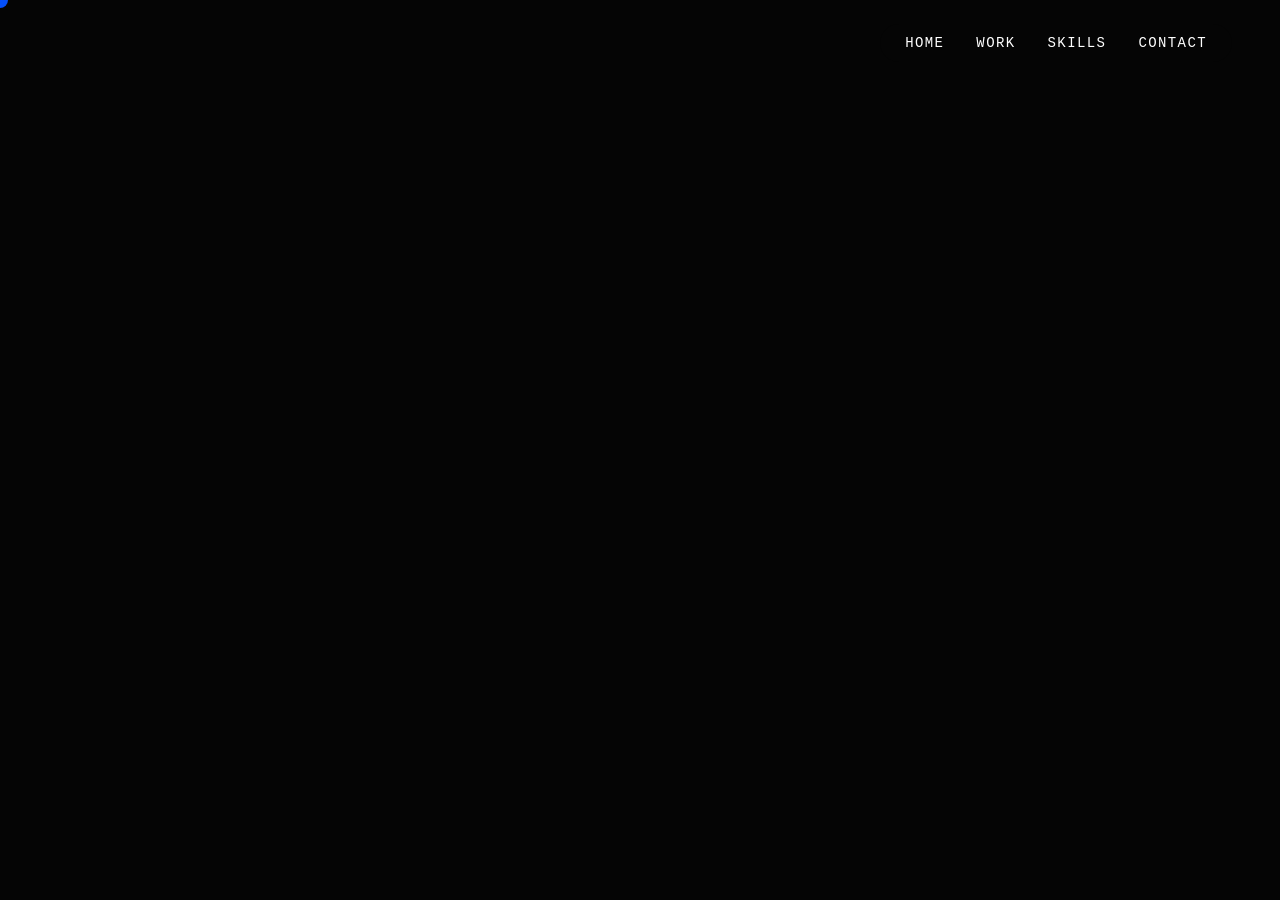
<file: index.html>
<!doctype html>
<html lang="en">
  <head>
    <meta charset="UTF-8" />
    <meta name="viewport" content="width=device-width, initial-scale=1.0" />
    
    <!-- Favicon -->
    <link rel="icon" type="image/png" href="/favicon.png" />
    <link rel="apple-touch-icon" href="/favicon.png" />
    
    <!-- Primary Meta Tags -->
    <title>Pulkit Pahuja | Software Engineer</title>
    <meta name="title" content="Pulkit Pahuja | Software Engineer" />
    <meta name="description" content="Passionate software engineer with 4+ years of experience crafting high-performance web applications. Specializing in React, TypeScript, and scalable cloud solutions." />
    <meta name="keywords" content="Pulkit Pahuja, Software Engineer, Full Stack Developer, React Developer, TypeScript, Python, Web Development, Portfolio" />
    <meta name="author" content="Pulkit Pahuja" />
    <meta name="robots" content="index, follow" />
    
    <!-- Open Graph / Facebook -->
    <meta property="og:type" content="website" />
    <meta property="og:url" content="https://pulkitpahuja.dev/" />
    <meta property="og:title" content="Pulkit Pahuja | Software Engineer" />
    <meta property="og:description" content="Passionate software engineer with 4+ years of experience crafting high-performance web applications. Specializing in React, TypeScript, and scalable cloud solutions." />
    <meta property="og:image" content="/favicon.png" />
    
    <!-- Twitter -->
    <meta property="twitter:card" content="summary_large_image" />
    <meta property="twitter:url" content="https://pulkitpahuja.dev/" />
    <meta property="twitter:title" content="Pulkit Pahuja | Software Engineer" />
    <meta property="twitter:description" content="Passionate software engineer with 4+ years of experience crafting high-performance web applications. Specializing in React, TypeScript, and scalable cloud solutions." />
    <meta property="twitter:image" content="/favicon.png" />
    
    <!-- Theme Color -->
    <meta name="theme-color" content="#0055FF" />
    <meta name="msapplication-TileColor" content="#0055FF" />
    <script type="module" crossorigin src="/assets/index-BWKPUdH3.js"></script>
    <link rel="stylesheet" crossorigin href="/assets/index-BkJP3mLb.css">
  </head>
  <body>
    <div id="root"></div>
  </body>
</html>
</file>
<file: assets/index-BkJP3mLb.css>
@import"https://fonts.googleapis.com/css2?family=Syne:wght@400;700;800&family=Space+Grotesk:wght@300;400;500;600&family=Playfair+Display:ital,wght@0,400;0,700;1,400&display=swap";@layer properties,theme,base,components,utilities;@layer theme{:root,:host{--font-sans:ui-sans-serif,system-ui,sans-serif,"Apple Color Emoji","Segoe UI Emoji","Segoe UI Symbol","Noto Color Emoji";--font-serif:"Playfair Display",serif;--font-mono:ui-monospace,SFMono-Regular,Menlo,Monaco,Consolas,"Liberation Mono","Courier New",monospace;--color-gray-300:oklch(87.2% .01 258.338);--color-gray-400:oklch(70.7% .022 261.325);--color-gray-500:oklch(55.1% .027 264.364);--color-gray-700:oklch(37.3% .034 259.733);--color-gray-800:oklch(27.8% .033 256.848);--color-gray-900:oklch(21% .034 264.665);--color-black:#000;--color-white:#fff;--spacing:.25rem;--container-4xl:56rem;--text-xs:.75rem;--text-xs--line-height:calc(1/.75);--text-sm:.875rem;--text-sm--line-height:calc(1.25/.875);--text-base:1rem;--text-base--line-height: 1.5 ;--text-lg:1.125rem;--text-lg--line-height:calc(1.75/1.125);--text-xl:1.25rem;--text-xl--line-height:calc(1.75/1.25);--text-2xl:1.5rem;--text-2xl--line-height:calc(2/1.5);--text-3xl:1.875rem;--text-3xl--line-height: 1.2 ;--text-4xl:2.25rem;--text-4xl--line-height:calc(2.5/2.25);--text-5xl:3rem;--text-5xl--line-height:1;--text-6xl:3.75rem;--text-6xl--line-height:1;--text-7xl:4.5rem;--text-7xl--line-height:1;--text-8xl:6rem;--text-8xl--line-height:1;--text-9xl:8rem;--text-9xl--line-height:1;--tracking-tight:-.025em;--tracking-wider:.05em;--tracking-widest:.1em;--leading-relaxed:1.625;--radius-lg:.5rem;--blur-md:12px;--default-transition-duration:.15s;--default-transition-timing-function:cubic-bezier(.4,0,.2,1);--default-font-family:var(--font-sans);--default-mono-font-family:var(--font-mono);--color-brand:#05f;--color-deep-black:#050505;--font-slab:"Syne",sans-serif;--font-geo:"Space Grotesk",sans-serif}}@layer base{*,:after,:before,::backdrop{box-sizing:border-box;border:0 solid;margin:0;padding:0}::file-selector-button{box-sizing:border-box;border:0 solid;margin:0;padding:0}html,:host{-webkit-text-size-adjust:100%;-moz-tab-size:4;-o-tab-size:4;tab-size:4;line-height:1.5;font-family:var(--default-font-family,ui-sans-serif,system-ui,sans-serif,"Apple Color Emoji","Segoe UI Emoji","Segoe UI Symbol","Noto Color Emoji");font-feature-settings:var(--default-font-feature-settings,normal);font-variation-settings:var(--default-font-variation-settings,normal);-webkit-tap-highlight-color:transparent}hr{height:0;color:inherit;border-top-width:1px}abbr:where([title]){-webkit-text-decoration:underline dotted;text-decoration:underline dotted}h1,h2,h3,h4,h5,h6{font-size:inherit;font-weight:inherit}a{color:inherit;-webkit-text-decoration:inherit;text-decoration:inherit}b,strong{font-weight:bolder}code,kbd,samp,pre{font-family:var(--default-mono-font-family,ui-monospace,SFMono-Regular,Menlo,Monaco,Consolas,"Liberation Mono","Courier New",monospace);font-feature-settings:var(--default-mono-font-feature-settings,normal);font-variation-settings:var(--default-mono-font-variation-settings,normal);font-size:1em}small{font-size:80%}sub,sup{vertical-align:baseline;font-size:75%;line-height:0;position:relative}sub{bottom:-.25em}sup{top:-.5em}table{text-indent:0;border-color:inherit;border-collapse:collapse}:-moz-focusring{outline:auto}progress{vertical-align:baseline}summary{display:list-item}ol,ul,menu{list-style:none}img,svg,video,canvas,audio,iframe,embed,object{vertical-align:middle;display:block}img,video{max-width:100%;height:auto}button,input,select,optgroup,textarea{font:inherit;font-feature-settings:inherit;font-variation-settings:inherit;letter-spacing:inherit;color:inherit;opacity:1;background-color:#0000;border-radius:0}::file-selector-button{font:inherit;font-feature-settings:inherit;font-variation-settings:inherit;letter-spacing:inherit;color:inherit;opacity:1;background-color:#0000;border-radius:0}:where(select:is([multiple],[size])) optgroup{font-weight:bolder}:where(select:is([multiple],[size])) optgroup option{padding-inline-start:20px}::file-selector-button{margin-inline-end:4px}::-moz-placeholder{opacity:1}::placeholder{opacity:1}@supports (not (-webkit-appearance:-apple-pay-button)) or (contain-intrinsic-size:1px){::-moz-placeholder{color:currentColor}::placeholder{color:currentColor}@supports (color:color-mix(in lab,red,red)){::-moz-placeholder{color:color-mix(in oklab,currentcolor 50%,transparent)}::placeholder{color:color-mix(in oklab,currentcolor 50%,transparent)}}}textarea{resize:vertical}::-webkit-search-decoration{-webkit-appearance:none}::-webkit-date-and-time-value{min-height:1lh;text-align:inherit}::-webkit-datetime-edit{display:inline-flex}::-webkit-datetime-edit-fields-wrapper{padding:0}::-webkit-datetime-edit{padding-block:0}::-webkit-datetime-edit-year-field{padding-block:0}::-webkit-datetime-edit-month-field{padding-block:0}::-webkit-datetime-edit-day-field{padding-block:0}::-webkit-datetime-edit-hour-field{padding-block:0}::-webkit-datetime-edit-minute-field{padding-block:0}::-webkit-datetime-edit-second-field{padding-block:0}::-webkit-datetime-edit-millisecond-field{padding-block:0}::-webkit-datetime-edit-meridiem-field{padding-block:0}::-webkit-calendar-picker-indicator{line-height:1}:-moz-ui-invalid{box-shadow:none}button,input:where([type=button],[type=reset],[type=submit]){-webkit-appearance:button;-moz-appearance:button;appearance:button}::file-selector-button{-webkit-appearance:button;-moz-appearance:button;appearance:button}::-webkit-inner-spin-button{height:auto}::-webkit-outer-spin-button{height:auto}[hidden]:where(:not([hidden=until-found])){display:none!important}body{background-color:var(--color-deep-black);font-family:var(--font-geo);color:var(--color-white);cursor:none;overflow-x:hidden}}@layer utilities{.pointer-events-auto{pointer-events:auto}.pointer-events-none{pointer-events:none}.absolute{position:absolute}.fixed{position:fixed}.relative{position:relative}.sticky{position:sticky}.inset-0{inset:calc(var(--spacing)*0)}.top-0{top:calc(var(--spacing)*0)}.-bottom-1{bottom:calc(var(--spacing)*-1)}.bottom-0{bottom:calc(var(--spacing)*0)}.left-0{left:calc(var(--spacing)*0)}.left-4{left:calc(var(--spacing)*4)}.z-0{z-index:0}.z-10{z-index:10}.z-20{z-index:20}.z-40{z-index:40}.z-50{z-index:50}.container{width:100%}@media(min-width:40rem){.container{max-width:40rem}}@media(min-width:48rem){.container{max-width:48rem}}@media(min-width:64rem){.container{max-width:64rem}}@media(min-width:80rem){.container{max-width:80rem}}@media(min-width:96rem){.container{max-width:96rem}}.mt-1{margin-top:calc(var(--spacing)*1)}.mt-2{margin-top:calc(var(--spacing)*2)}.mt-3{margin-top:calc(var(--spacing)*3)}.mt-4{margin-top:calc(var(--spacing)*4)}.mt-8{margin-top:calc(var(--spacing)*8)}.mt-12{margin-top:calc(var(--spacing)*12)}.mt-24{margin-top:calc(var(--spacing)*24)}.mb-4{margin-bottom:calc(var(--spacing)*4)}.mb-6{margin-bottom:calc(var(--spacing)*6)}.mb-8{margin-bottom:calc(var(--spacing)*8)}.mb-12{margin-bottom:calc(var(--spacing)*12)}.mb-16{margin-bottom:calc(var(--spacing)*16)}.mb-24{margin-bottom:calc(var(--spacing)*24)}.ml-12{margin-left:calc(var(--spacing)*12)}.line-clamp-2{-webkit-line-clamp:2;-webkit-box-orient:vertical;display:-webkit-box;overflow:hidden}.block{display:block}.flex{display:flex}.grid{display:grid}.hidden{display:none}.h-4{height:calc(var(--spacing)*4)}.h-5{height:calc(var(--spacing)*5)}.h-10{height:calc(var(--spacing)*10)}.h-12{height:calc(var(--spacing)*12)}.h-16{height:calc(var(--spacing)*16)}.h-\[1px\]{height:1px}.h-\[2px\]{height:2px}.h-\[200vh\]{height:200vh}.h-\[400px\]{height:400px}.h-screen{height:100vh}.min-h-screen{min-height:100vh}.w-0{width:calc(var(--spacing)*0)}.w-4{width:calc(var(--spacing)*4)}.w-6{width:calc(var(--spacing)*6)}.w-10{width:calc(var(--spacing)*10)}.w-12{width:calc(var(--spacing)*12)}.w-16{width:calc(var(--spacing)*16)}.w-\[2px\]{width:2px}.w-full{width:100%}.max-w-4xl{max-width:var(--container-4xl)}.flex-1{flex:1}.flex-shrink-0{flex-shrink:0}.origin-left{transform-origin:0}.-translate-x-1\/2{--tw-translate-x: -50% ;translate:var(--tw-translate-x)var(--tw-translate-y)}.scale-x-0{--tw-scale-x:0%;scale:var(--tw-scale-x)var(--tw-scale-y)}.scale-x-100{--tw-scale-x:100%;scale:var(--tw-scale-x)var(--tw-scale-y)}.transform{transform:var(--tw-rotate-x,)var(--tw-rotate-y,)var(--tw-rotate-z,)var(--tw-skew-x,)var(--tw-skew-y,)}.cursor-pointer{cursor:pointer}.resize-none{resize:none}.grid-cols-1{grid-template-columns:repeat(1,minmax(0,1fr))}.grid-cols-2{grid-template-columns:repeat(2,minmax(0,1fr))}.flex-col{flex-direction:column}.flex-wrap{flex-wrap:wrap}.items-center{align-items:center}.items-end{align-items:flex-end}.items-start{align-items:flex-start}.justify-between{justify-content:space-between}.justify-center{justify-content:center}.gap-0{gap:calc(var(--spacing)*0)}.gap-4{gap:calc(var(--spacing)*4)}.gap-8{gap:calc(var(--spacing)*8)}.gap-12{gap:calc(var(--spacing)*12)}:where(.space-y-4>:not(:last-child)){--tw-space-y-reverse:0;margin-block-start:calc(calc(var(--spacing)*4)*var(--tw-space-y-reverse));margin-block-end:calc(calc(var(--spacing)*4)*calc(1 - var(--tw-space-y-reverse)))}:where(.space-y-6>:not(:last-child)){--tw-space-y-reverse:0;margin-block-start:calc(calc(var(--spacing)*6)*var(--tw-space-y-reverse));margin-block-end:calc(calc(var(--spacing)*6)*calc(1 - var(--tw-space-y-reverse)))}:where(.space-y-12>:not(:last-child)){--tw-space-y-reverse:0;margin-block-start:calc(calc(var(--spacing)*12)*var(--tw-space-y-reverse));margin-block-end:calc(calc(var(--spacing)*12)*calc(1 - var(--tw-space-y-reverse)))}.overflow-hidden{overflow:hidden}.rounded-full{border-radius:3.40282e38px}.rounded-lg{border-radius:var(--radius-lg)}.border{border-style:var(--tw-border-style);border-width:1px}.border-4{border-style:var(--tw-border-style);border-width:4px}.border-t{border-top-style:var(--tw-border-style);border-top-width:1px}.border-b{border-bottom-style:var(--tw-border-style);border-bottom-width:1px}.border-none{--tw-border-style:none;border-style:none}.border-brand\/30{border-color:#0055ff4d}@supports (color:color-mix(in lab,red,red)){.border-brand\/30{border-color:color-mix(in oklab,var(--color-brand)30%,transparent)}}.border-deep-black{border-color:var(--color-deep-black)}.border-gray-800{border-color:var(--color-gray-800)}.border-gray-900{border-color:var(--color-gray-900)}.border-transparent{border-color:#0000}.bg-brand{background-color:var(--color-brand)}.bg-brand\/10{background-color:#0055ff1a}@supports (color:color-mix(in lab,red,red)){.bg-brand\/10{background-color:color-mix(in oklab,var(--color-brand)10%,transparent)}}.bg-deep-black{background-color:var(--color-deep-black)}.bg-deep-black\/10{background-color:#0505051a}@supports (color:color-mix(in lab,red,red)){.bg-deep-black\/10{background-color:color-mix(in oklab,var(--color-deep-black)10%,transparent)}}.bg-gray-800{background-color:var(--color-gray-800)}.bg-gray-900{background-color:var(--color-gray-900)}.bg-gray-900\/50{background-color:#10182880}@supports (color:color-mix(in lab,red,red)){.bg-gray-900\/50{background-color:color-mix(in oklab,var(--color-gray-900)50%,transparent)}}.bg-transparent{background-color:#0000}.bg-white{background-color:var(--color-white)}.bg-\[url\(\'https\:\/\/grainy-gradients\.vercel\.app\/noise\.svg\'\)\]{background-image:url(https://grainy-gradients.vercel.app/noise.svg)}.object-contain{-o-object-fit:contain;object-fit:contain}.p-2{padding:calc(var(--spacing)*2)}.p-4{padding:calc(var(--spacing)*4)}.p-6{padding:calc(var(--spacing)*6)}.p-8{padding:calc(var(--spacing)*8)}.px-4{padding-inline:calc(var(--spacing)*4)}.px-6{padding-inline:calc(var(--spacing)*6)}.px-8{padding-inline:calc(var(--spacing)*8)}.py-2{padding-block:calc(var(--spacing)*2)}.py-4{padding-block:calc(var(--spacing)*4)}.py-6{padding-block:calc(var(--spacing)*6)}.py-8{padding-block:calc(var(--spacing)*8)}.py-12{padding-block:calc(var(--spacing)*12)}.pt-32{padding-top:calc(var(--spacing)*32)}.pb-4{padding-bottom:calc(var(--spacing)*4)}.pb-6{padding-bottom:calc(var(--spacing)*6)}.pb-32{padding-bottom:calc(var(--spacing)*32)}.text-center{text-align:center}.text-right{text-align:right}.font-geo{font-family:var(--font-geo)}.font-mono{font-family:var(--font-mono)}.font-serif{font-family:var(--font-serif)}.font-slab{font-family:var(--font-slab)}.text-2xl{font-size:var(--text-2xl);line-height:var(--tw-leading,var(--text-2xl--line-height))}.text-3xl{font-size:var(--text-3xl);line-height:var(--tw-leading,var(--text-3xl--line-height))}.text-4xl{font-size:var(--text-4xl);line-height:var(--tw-leading,var(--text-4xl--line-height))}.text-lg{font-size:var(--text-lg);line-height:var(--tw-leading,var(--text-lg--line-height))}.text-sm{font-size:var(--text-sm);line-height:var(--tw-leading,var(--text-sm--line-height))}.text-xl{font-size:var(--text-xl);line-height:var(--tw-leading,var(--text-xl--line-height))}.text-xs{font-size:var(--text-xs);line-height:var(--tw-leading,var(--text-xs--line-height))}.leading-none{--tw-leading:1;line-height:1}.leading-relaxed{--tw-leading:var(--leading-relaxed);line-height:var(--leading-relaxed)}.tracking-\[0\.3em\]{--tw-tracking:.3em;letter-spacing:.3em}.tracking-tight{--tw-tracking:var(--tracking-tight);letter-spacing:var(--tracking-tight)}.tracking-wider{--tw-tracking:var(--tracking-wider);letter-spacing:var(--tracking-wider)}.tracking-widest{--tw-tracking:var(--tracking-widest);letter-spacing:var(--tracking-widest)}.text-black{color:var(--color-black)}.text-brand{color:var(--color-brand)}.text-gray-300{color:var(--color-gray-300)}.text-gray-400{color:var(--color-gray-400)}.text-gray-500{color:var(--color-gray-500)}.text-white{color:var(--color-white)}.uppercase{text-transform:uppercase}.italic{font-style:italic}.underline{text-decoration-line:underline}.placeholder-gray-700::-moz-placeholder{color:var(--color-gray-700)}.placeholder-gray-700::placeholder{color:var(--color-gray-700)}.opacity-0{opacity:0}.opacity-20{opacity:.2}.opacity-30{opacity:.3}.opacity-80{opacity:.8}.mix-blend-difference{mix-blend-mode:difference}.mix-blend-exclusion{mix-blend-mode:exclusion}.mix-blend-overlay{mix-blend-mode:overlay}.ring{--tw-ring-shadow:var(--tw-ring-inset,)0 0 0 calc(1px + var(--tw-ring-offset-width))var(--tw-ring-color,currentcolor);box-shadow:var(--tw-inset-shadow),var(--tw-inset-ring-shadow),var(--tw-ring-offset-shadow),var(--tw-ring-shadow),var(--tw-shadow)}.blur-md{--tw-blur:blur(var(--blur-md));filter:var(--tw-blur,)var(--tw-brightness,)var(--tw-contrast,)var(--tw-grayscale,)var(--tw-hue-rotate,)var(--tw-invert,)var(--tw-saturate,)var(--tw-sepia,)var(--tw-drop-shadow,)}.transition{transition-property:color,background-color,border-color,outline-color,text-decoration-color,fill,stroke,--tw-gradient-from,--tw-gradient-via,--tw-gradient-to,opacity,box-shadow,transform,translate,scale,rotate,filter,backdrop-filter,display,content-visibility,overlay,pointer-events;transition-timing-function:var(--tw-ease,var(--default-transition-timing-function));transition-duration:var(--tw-duration,var(--default-transition-duration))}.transition-all{transition-property:all;transition-timing-function:var(--tw-ease,var(--default-transition-timing-function));transition-duration:var(--tw-duration,var(--default-transition-duration))}.transition-colors{transition-property:color,background-color,border-color,outline-color,text-decoration-color,fill,stroke,--tw-gradient-from,--tw-gradient-via,--tw-gradient-to;transition-timing-function:var(--tw-ease,var(--default-transition-timing-function));transition-duration:var(--tw-duration,var(--default-transition-duration))}.transition-opacity{transition-property:opacity;transition-timing-function:var(--tw-ease,var(--default-transition-timing-function));transition-duration:var(--tw-duration,var(--default-transition-duration))}.transition-transform{transition-property:transform,translate,scale,rotate;transition-timing-function:var(--tw-ease,var(--default-transition-timing-function));transition-duration:var(--tw-duration,var(--default-transition-duration))}.delay-75{transition-delay:75ms}.duration-0{--tw-duration:0s;transition-duration:0s}.duration-300{--tw-duration:.3s;transition-duration:.3s}.duration-500{--tw-duration:.5s;transition-duration:.5s}.group-focus-within\:w-full:is(:where(.group):focus-within *){width:100%}@media(hover:hover){.group-hover\:w-full:is(:where(.group):hover *){width:100%}.group-hover\:scale-x-100:is(:where(.group):hover *){--tw-scale-x:100%;scale:var(--tw-scale-x)var(--tw-scale-y)}.group-hover\:text-brand:is(:where(.group):hover *){color:var(--color-brand)}.group-hover\:opacity-10:is(:where(.group):hover *){opacity:.1}.group-hover\:opacity-100:is(:where(.group):hover *){opacity:1}.hover\:border-brand\/50:hover{border-color:#0055ff80}@supports (color:color-mix(in lab,red,red)){.hover\:border-brand\/50:hover{border-color:color-mix(in oklab,var(--color-brand)50%,transparent)}}.hover\:bg-brand:hover{background-color:var(--color-brand)}.hover\:bg-white:hover{background-color:var(--color-white)}.hover\:text-black:hover{color:var(--color-black)}.hover\:text-brand:hover{color:var(--color-brand)}.hover\:text-white:hover{color:var(--color-white)}}.focus\:placeholder-gray-500:focus::-moz-placeholder{color:var(--color-gray-500)}.focus\:placeholder-gray-500:focus::placeholder{color:var(--color-gray-500)}.focus\:outline-none:focus{--tw-outline-style:none;outline-style:none}@media(min-width:40rem){.sm\:mt-0{margin-top:calc(var(--spacing)*0)}.sm\:mt-12{margin-top:calc(var(--spacing)*12)}.sm\:mb-6{margin-bottom:calc(var(--spacing)*6)}.sm\:mb-8{margin-bottom:calc(var(--spacing)*8)}.sm\:w-auto{width:auto}.sm\:flex-row{flex-direction:row}.sm\:items-center{align-items:center}.sm\:items-start{align-items:flex-start}.sm\:justify-between{justify-content:space-between}.sm\:gap-4{gap:calc(var(--spacing)*4)}.sm\:gap-6{gap:calc(var(--spacing)*6)}.sm\:px-10{padding-inline:calc(var(--spacing)*10)}.sm\:py-5{padding-block:calc(var(--spacing)*5)}.sm\:py-16{padding-block:calc(var(--spacing)*16)}.sm\:text-2xl{font-size:var(--text-2xl);line-height:var(--tw-leading,var(--text-2xl--line-height))}.sm\:text-3xl{font-size:var(--text-3xl);line-height:var(--tw-leading,var(--text-3xl--line-height))}.sm\:text-4xl{font-size:var(--text-4xl);line-height:var(--tw-leading,var(--text-4xl--line-height))}.sm\:text-5xl{font-size:var(--text-5xl);line-height:var(--tw-leading,var(--text-5xl--line-height))}.sm\:text-sm{font-size:var(--text-sm);line-height:var(--tw-leading,var(--text-sm--line-height))}.sm\:text-xl{font-size:var(--text-xl);line-height:var(--tw-leading,var(--text-xl--line-height))}}@media(min-width:48rem){.md\:left-1\/2{left:50%}.md\:mb-0{margin-bottom:calc(var(--spacing)*0)}.md\:ml-0{margin-left:calc(var(--spacing)*0)}.md\:block{display:block}.md\:flex{display:flex}.md\:hidden{display:none}.md\:h-16{height:calc(var(--spacing)*16)}.md\:w-1\/2{width:50%}.md\:w-1\/3{width:33.3333%}.md\:w-2\/3{width:66.6667%}.md\:w-16{width:calc(var(--spacing)*16)}.md\:-translate-x-1\/2{--tw-translate-x: -50% ;translate:var(--tw-translate-x)var(--tw-translate-y)}.md\:grid-cols-2{grid-template-columns:repeat(2,minmax(0,1fr))}.md\:grid-cols-4{grid-template-columns:repeat(4,minmax(0,1fr))}.md\:flex-row{flex-direction:row}.md\:flex-row-reverse{flex-direction:row-reverse}.md\:items-baseline{align-items:baseline}.md\:gap-8{gap:calc(var(--spacing)*8)}:where(.md\:space-y-16>:not(:last-child)){--tw-space-y-reverse:0;margin-block-start:calc(calc(var(--spacing)*16)*var(--tw-space-y-reverse));margin-block-end:calc(calc(var(--spacing)*16)*calc(1 - var(--tw-space-y-reverse)))}.md\:p-8{padding:calc(var(--spacing)*8)}.md\:px-12{padding-inline:calc(var(--spacing)*12)}.md\:py-6{padding-block:calc(var(--spacing)*6)}.md\:py-8{padding-block:calc(var(--spacing)*8)}.md\:py-20{padding-block:calc(var(--spacing)*20)}.md\:pr-16{padding-right:calc(var(--spacing)*16)}.md\:pl-16{padding-left:calc(var(--spacing)*16)}.md\:text-right{text-align:right}.md\:text-2xl{font-size:var(--text-2xl);line-height:var(--tw-leading,var(--text-2xl--line-height))}.md\:text-3xl{font-size:var(--text-3xl);line-height:var(--tw-leading,var(--text-3xl--line-height))}.md\:text-4xl{font-size:var(--text-4xl);line-height:var(--tw-leading,var(--text-4xl--line-height))}.md\:text-5xl{font-size:var(--text-5xl);line-height:var(--tw-leading,var(--text-5xl--line-height))}.md\:text-6xl{font-size:var(--text-6xl);line-height:var(--tw-leading,var(--text-6xl--line-height))}.md\:text-base{font-size:var(--text-base);line-height:var(--tw-leading,var(--text-base--line-height))}}@media(min-width:64rem){.lg\:text-3xl{font-size:var(--text-3xl);line-height:var(--tw-leading,var(--text-3xl--line-height))}.lg\:text-4xl{font-size:var(--text-4xl);line-height:var(--tw-leading,var(--text-4xl--line-height))}.lg\:text-5xl{font-size:var(--text-5xl);line-height:var(--tw-leading,var(--text-5xl--line-height))}.lg\:text-6xl{font-size:var(--text-6xl);line-height:var(--tw-leading,var(--text-6xl--line-height))}.lg\:text-7xl{font-size:var(--text-7xl);line-height:var(--tw-leading,var(--text-7xl--line-height))}.lg\:text-8xl{font-size:var(--text-8xl);line-height:var(--tw-leading,var(--text-8xl--line-height))}}@media(min-width:80rem){.xl\:text-9xl{font-size:var(--text-9xl);line-height:var(--tw-leading,var(--text-9xl--line-height))}}}::-webkit-scrollbar{width:8px}::-webkit-scrollbar-track{background:#000}::-webkit-scrollbar-thumb{background:#333}::-webkit-scrollbar-thumb:hover{background:var(--color-brand)}.font-slab{font-family:var(--font-slab);letter-spacing:-.02em;text-transform:uppercase;font-weight:800}.section-wrapper{width:100%;padding-inline:calc(var(--spacing)*6);padding-block:calc(var(--spacing)*20);position:relative}@media(min-width:48rem){.section-wrapper{padding-inline:calc(var(--spacing)*12)}}@media(min-width:64rem){.section-wrapper{padding-inline:calc(var(--spacing)*24)}}@property --tw-translate-x{syntax:"*";inherits:false;initial-value:0}@property --tw-translate-y{syntax:"*";inherits:false;initial-value:0}@property --tw-translate-z{syntax:"*";inherits:false;initial-value:0}@property --tw-scale-x{syntax:"*";inherits:false;initial-value:1}@property --tw-scale-y{syntax:"*";inherits:false;initial-value:1}@property --tw-scale-z{syntax:"*";inherits:false;initial-value:1}@property --tw-rotate-x{syntax:"*";inherits:false}@property --tw-rotate-y{syntax:"*";inherits:false}@property --tw-rotate-z{syntax:"*";inherits:false}@property --tw-skew-x{syntax:"*";inherits:false}@property --tw-skew-y{syntax:"*";inherits:false}@property --tw-space-y-reverse{syntax:"*";inherits:false;initial-value:0}@property --tw-border-style{syntax:"*";inherits:false;initial-value:solid}@property --tw-leading{syntax:"*";inherits:false}@property --tw-tracking{syntax:"*";inherits:false}@property --tw-shadow{syntax:"*";inherits:false;initial-value:0 0 #0000}@property --tw-shadow-color{syntax:"*";inherits:false}@property --tw-shadow-alpha{syntax:"<percentage>";inherits:false;initial-value:100%}@property --tw-inset-shadow{syntax:"*";inherits:false;initial-value:0 0 #0000}@property --tw-inset-shadow-color{syntax:"*";inherits:false}@property --tw-inset-shadow-alpha{syntax:"<percentage>";inherits:false;initial-value:100%}@property --tw-ring-color{syntax:"*";inherits:false}@property --tw-ring-shadow{syntax:"*";inherits:false;initial-value:0 0 #0000}@property --tw-inset-ring-color{syntax:"*";inherits:false}@property --tw-inset-ring-shadow{syntax:"*";inherits:false;initial-value:0 0 #0000}@property --tw-ring-inset{syntax:"*";inherits:false}@property --tw-ring-offset-width{syntax:"<length>";inherits:false;initial-value:0}@property --tw-ring-offset-color{syntax:"*";inherits:false;initial-value:#fff}@property --tw-ring-offset-shadow{syntax:"*";inherits:false;initial-value:0 0 #0000}@property --tw-blur{syntax:"*";inherits:false}@property --tw-brightness{syntax:"*";inherits:false}@property --tw-contrast{syntax:"*";inherits:false}@property --tw-grayscale{syntax:"*";inherits:false}@property --tw-hue-rotate{syntax:"*";inherits:false}@property --tw-invert{syntax:"*";inherits:false}@property --tw-opacity{syntax:"*";inherits:false}@property --tw-saturate{syntax:"*";inherits:false}@property --tw-sepia{syntax:"*";inherits:false}@property --tw-drop-shadow{syntax:"*";inherits:false}@property --tw-drop-shadow-color{syntax:"*";inherits:false}@property --tw-drop-shadow-alpha{syntax:"<percentage>";inherits:false;initial-value:100%}@property --tw-drop-shadow-size{syntax:"*";inherits:false}@property --tw-duration{syntax:"*";inherits:false}@layer properties{@supports ((-webkit-hyphens:none) and (not (margin-trim:inline))) or ((-moz-orient:inline) and (not (color:rgb(from red r g b)))){*,:before,:after,::backdrop{--tw-translate-x:0;--tw-translate-y:0;--tw-translate-z:0;--tw-scale-x:1;--tw-scale-y:1;--tw-scale-z:1;--tw-rotate-x:initial;--tw-rotate-y:initial;--tw-rotate-z:initial;--tw-skew-x:initial;--tw-skew-y:initial;--tw-space-y-reverse:0;--tw-border-style:solid;--tw-leading:initial;--tw-tracking:initial;--tw-shadow:0 0 #0000;--tw-shadow-color:initial;--tw-shadow-alpha:100%;--tw-inset-shadow:0 0 #0000;--tw-inset-shadow-color:initial;--tw-inset-shadow-alpha:100%;--tw-ring-color:initial;--tw-ring-shadow:0 0 #0000;--tw-inset-ring-color:initial;--tw-inset-ring-shadow:0 0 #0000;--tw-ring-inset:initial;--tw-ring-offset-width:0px;--tw-ring-offset-color:#fff;--tw-ring-offset-shadow:0 0 #0000;--tw-blur:initial;--tw-brightness:initial;--tw-contrast:initial;--tw-grayscale:initial;--tw-hue-rotate:initial;--tw-invert:initial;--tw-opacity:initial;--tw-saturate:initial;--tw-sepia:initial;--tw-drop-shadow:initial;--tw-drop-shadow-color:initial;--tw-drop-shadow-alpha:100%;--tw-drop-shadow-size:initial;--tw-duration:initial}}}
</file>
